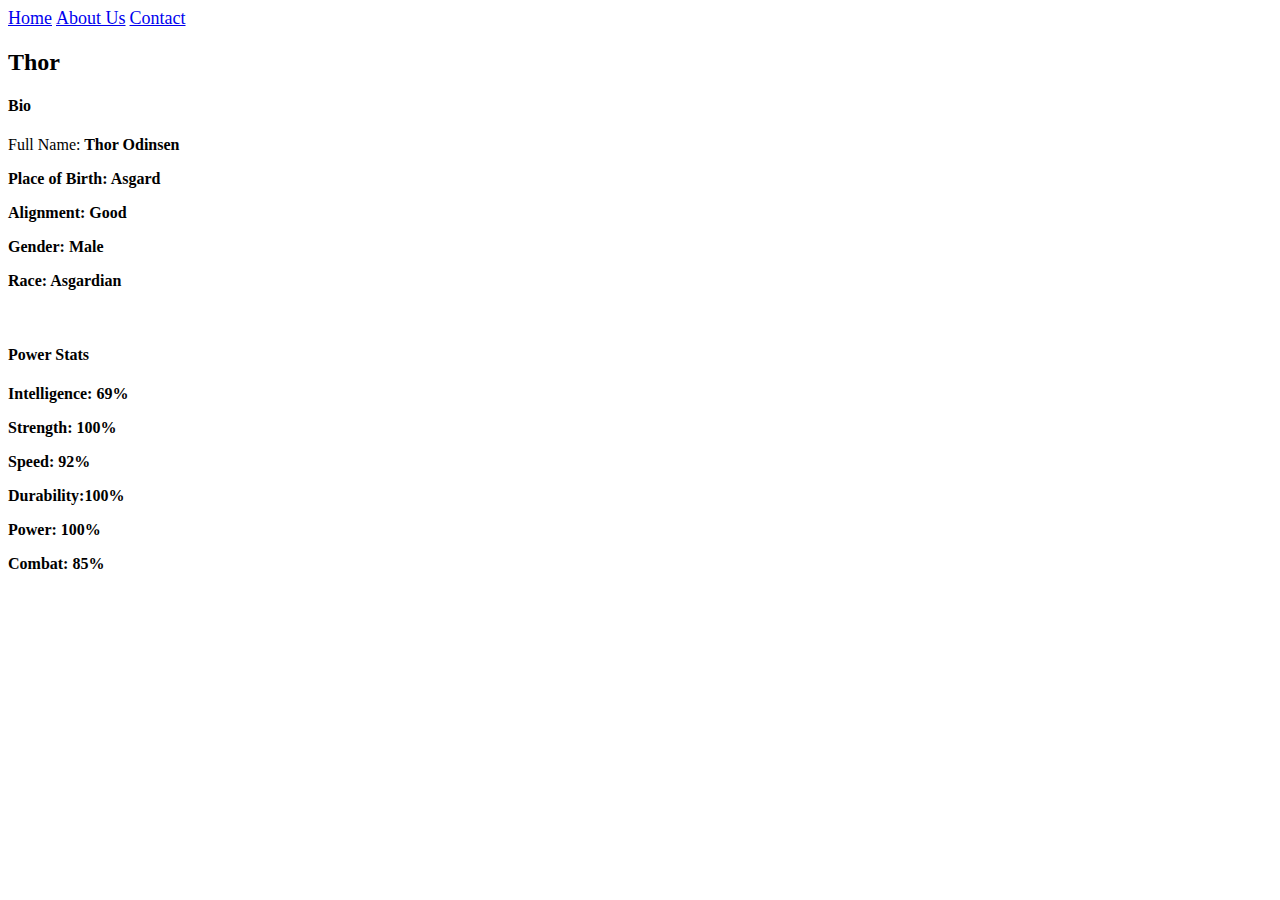
<file: avenger-1.html>
<!DOCTYPE html>
<html>
      <head>
           <link rel="stylesheet"href="style.css"
     </head>
      <body> <div id ='menu'>
            <a href="index.html">Home</a>
            <a href="about.html">About Us</a> 
            <a href="contact.html"> Contact</a>
        <h2>Thor</h2>
           <div class="gallery>"
        <img src="imges/avengers_01.jpg"/>
  <div>
       <h4>Bio</h4>
       <p><b></b>Full Name:<b> Thor Odinsen</p>
       <p><b>Place of Birth:<b> Asgard</p>
       <p><b>Alignment:<b> Good</p>
       <p><b>Gender:<b> Male</p>
        <p><b>Race:<b> Asgardian</p>
       <br/>

       <h4>Power Stats</h4>
       <p><b>Intelligence:<b> 69%</p>
       <p><b>Strength:<b> 100%</p>
       <p><b></b>Speed: <b>92%</p>
       <p><b>Durability:<b>100%</p>
       <p><b>Power:<b> 100%</p>
       <p><b>Combat:<b> 85%</p>
       </div>
   </body>
 </html>
</file>
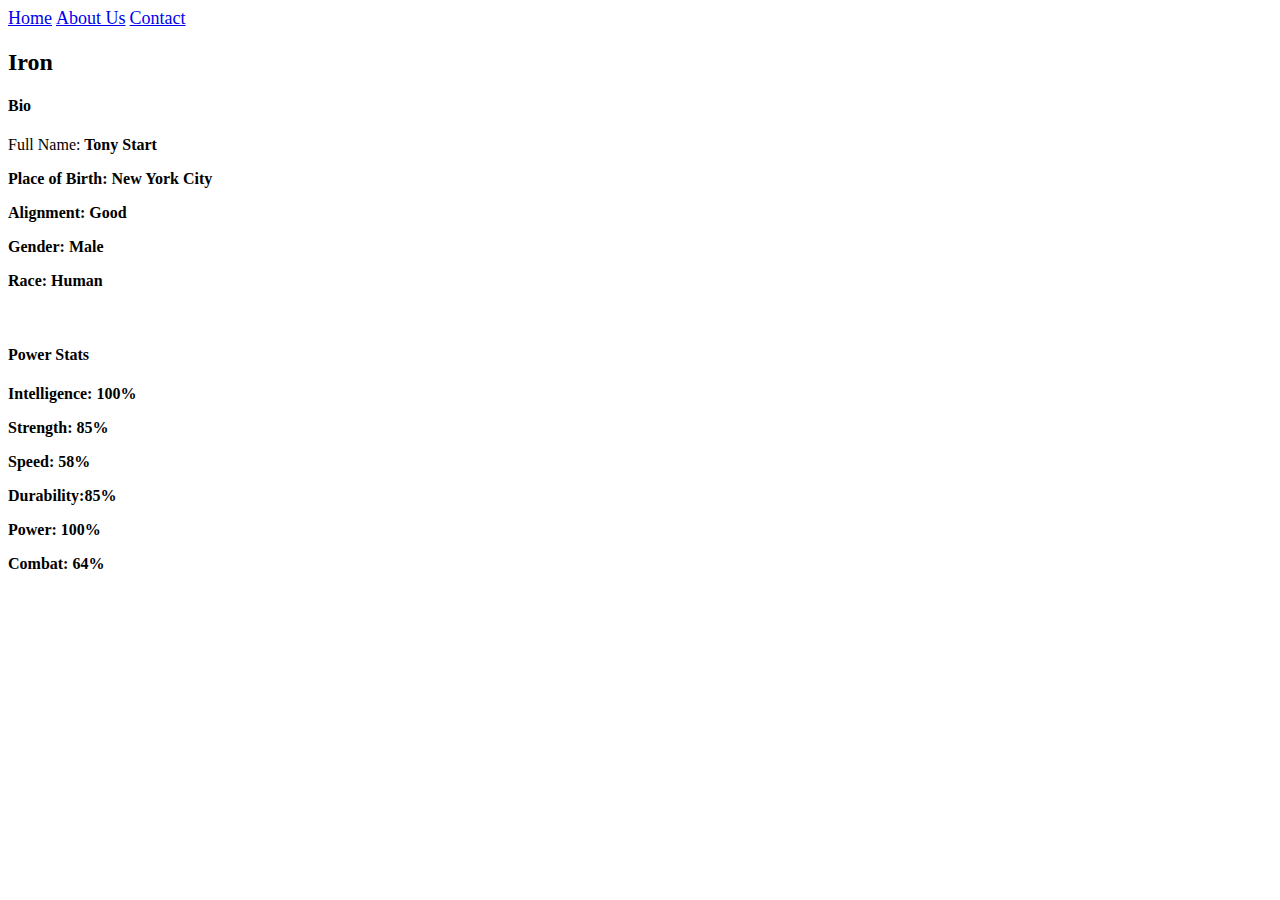
<file: avenger-2.html>
<!DOCTYPE html>
<html>
      <head>
           <link rel="stylesheet"href="style.css"
     </head>
      <body> <div id ='menu'>
            <a href="index.html">Home</a>
            <a href="about.html">About Us</a> 
            <a href="contact.html"> Contact</a>
        <h2>Iron</h2>
           <div class="gallery>"
        <img src="imges/avengers_02.jpg"/>
    <div>
       <h4>Bio</h4>
       <p><b></b>Full Name:<b> Tony Start</p>
       <p><b>Place of Birth:<b> New York City</p>
       <p><b>Alignment:<b> Good</p>
       <p><b>Gender:<b> Male</p>
        <p><b>Race:<b> Human</p>
       <br/>
       <h4>Power Stats</h4>
       <p><b>Intelligence:<b> 100%</p>
       <p><b>Strength:<b> 85%</p>
       <p><b></b>Speed: <b> 58%</p>
       <p><b>Durability:<b>85%</p>
       <p><b>Power:<b> 100%</p>
       <p><b>Combat:<b> 64%</p>
       </div>
   </body>
 </html>
</file>
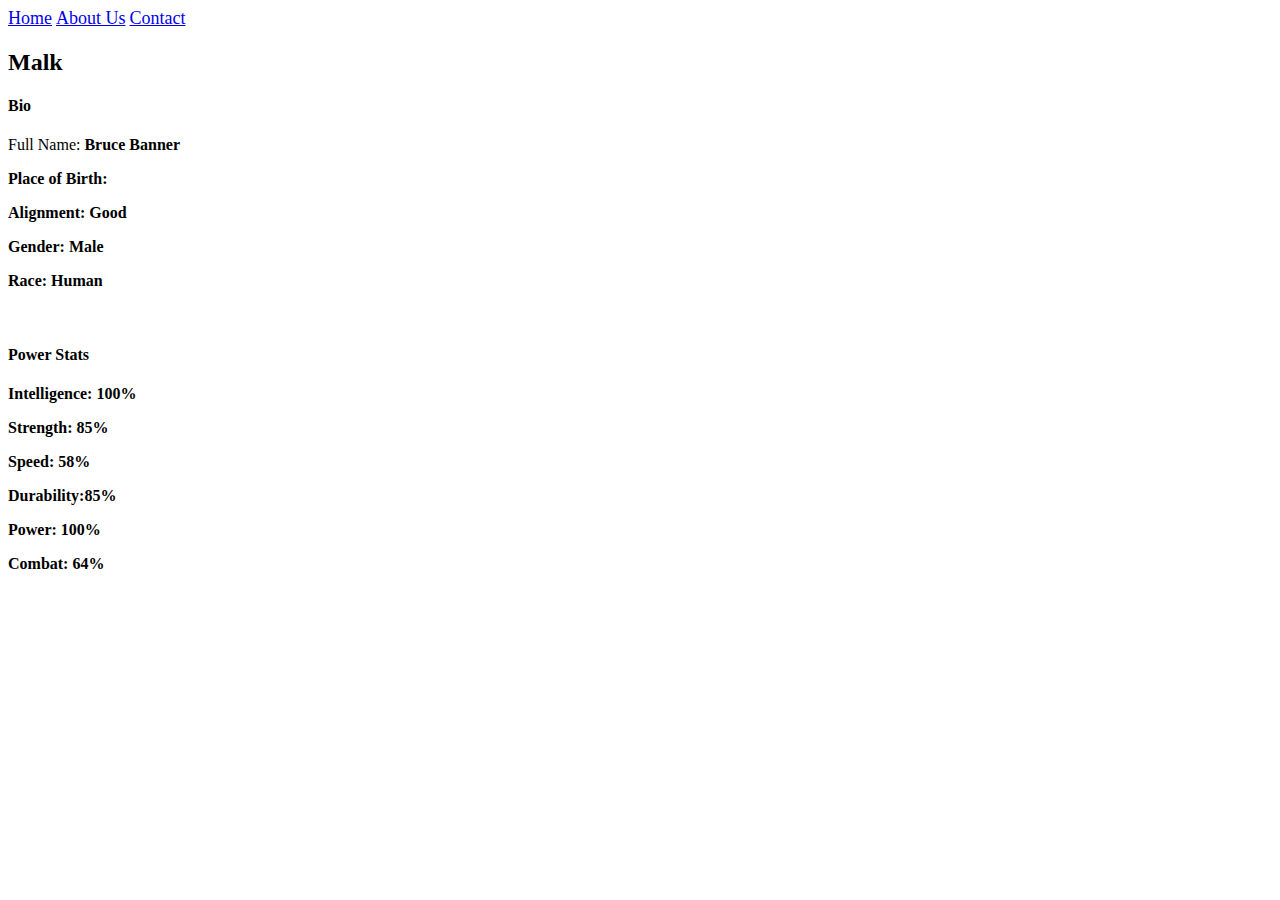
<file: avenger-3.html>
<!DOCTYPE html>
<html>
      <head>
           <link rel="stylesheet"href="style.css"
     </head>
      <body> <div id ='menu'>
        <a href="index.html">Home</a>
        <a href="about.html">About Us</a> 
        <a href="contact.html"> Contact</a>
        <h2>Malk</h2>
           <div class="gallery>"
        <img src="imges/avengers_03.jpg"/>
    <div>
       <h4>Bio</h4>
       <p><b></b>Full Name:<b> Bruce Banner</p>
       <p><b>Place of Birth:<b> </p>
       <p><b>Alignment:<b> Good</p>
       <p><b>Gender:<b> Male</p>
        <p><b>Race:<b> Human</p>
       <br/>
       <h4>Power Stats</h4>
       <p><b>Intelligence:<b> 100%</p>
       <p><b>Strength:<b> 85%</p>
       <p><b></b>Speed: <b> 58%</p>
       <p><b>Durability:<b>85%</p>
       <p><b>Power:<b> 100%</p>
       <p><b>Combat:<b> 64%</p>
       </div>
   </body>
 </html>
</file>
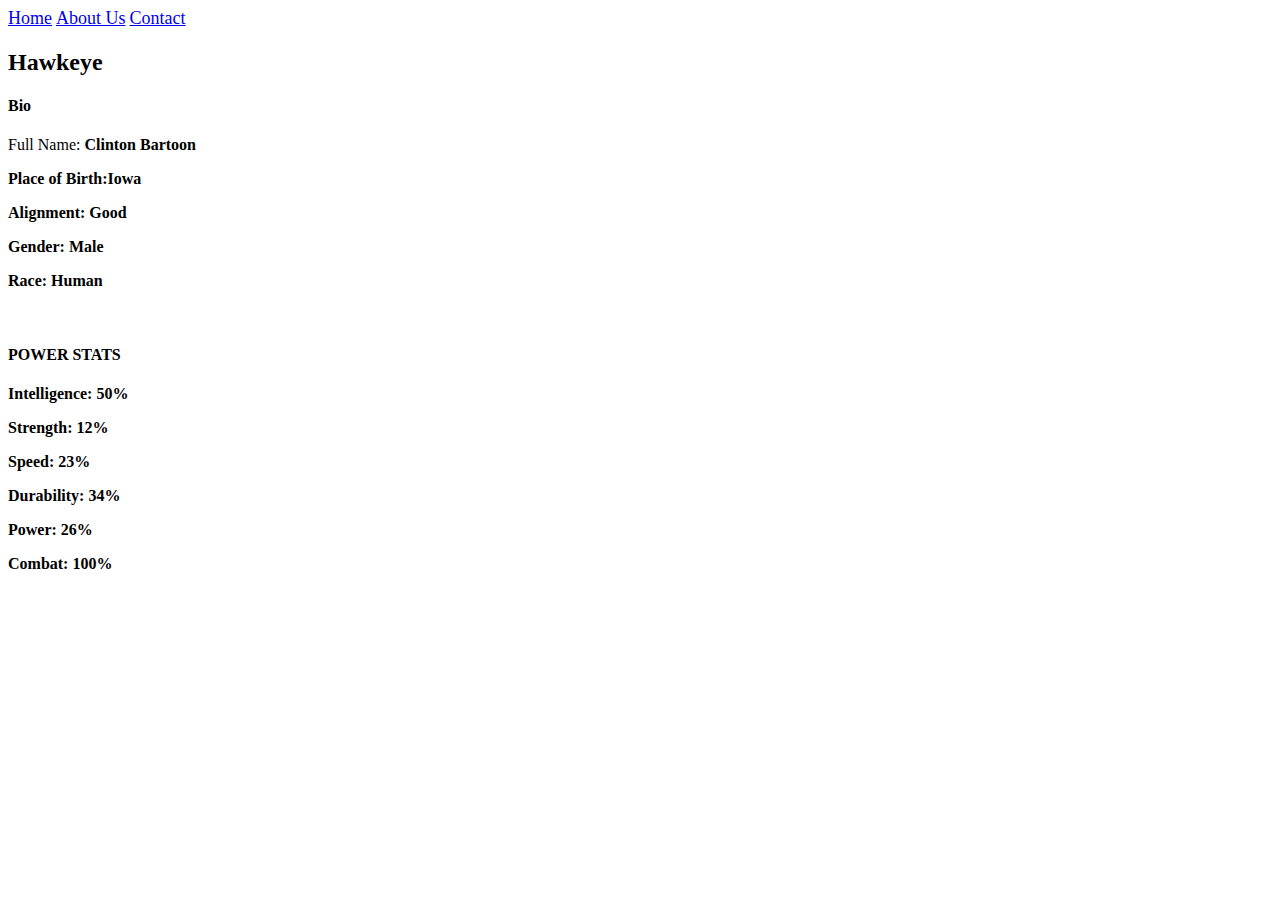
<file: avenger-4.html>
<!DOCTYPE html>
<html>
      <head>
           <link rel="stylesheet"href="style.css"
     </head>
      <body> <div id ='menu'>
        <a href="index.html">Home</a>
        <a href="about.html">About Us</a> 
        <a href="contact.html"> Contact</a>
        <h2>Hawkeye</h2>
           <div class="gallery>"
        <img src="imges/avengers_04.jpg"/>
    <div>
       <h4>Bio</h4>
       <p><b></b>Full Name:<b> Clinton Bartoon</p>
       <p><b>Place of Birth:<b>Iowa </p>
       <p><b>Alignment:<b> Good</p>
       <p><b>Gender:<b> Male</p>
        <p><b>Race:<b> Human</p>
       <br/>
       <h4>POWER STATS</h4>
       <p><b>Intelligence:<b> 50%</p>
       <p><b>Strength:<b> 12%</p>
       <p><b></b>Speed: <b> 23%</p>
       <p><b>Durability:<b> 34%</p>
       <p><b>Power:<b> 26%</p>
       <p><b>Combat:<b> 100%</p>
       </div>
   </body>
 </html>
</file>
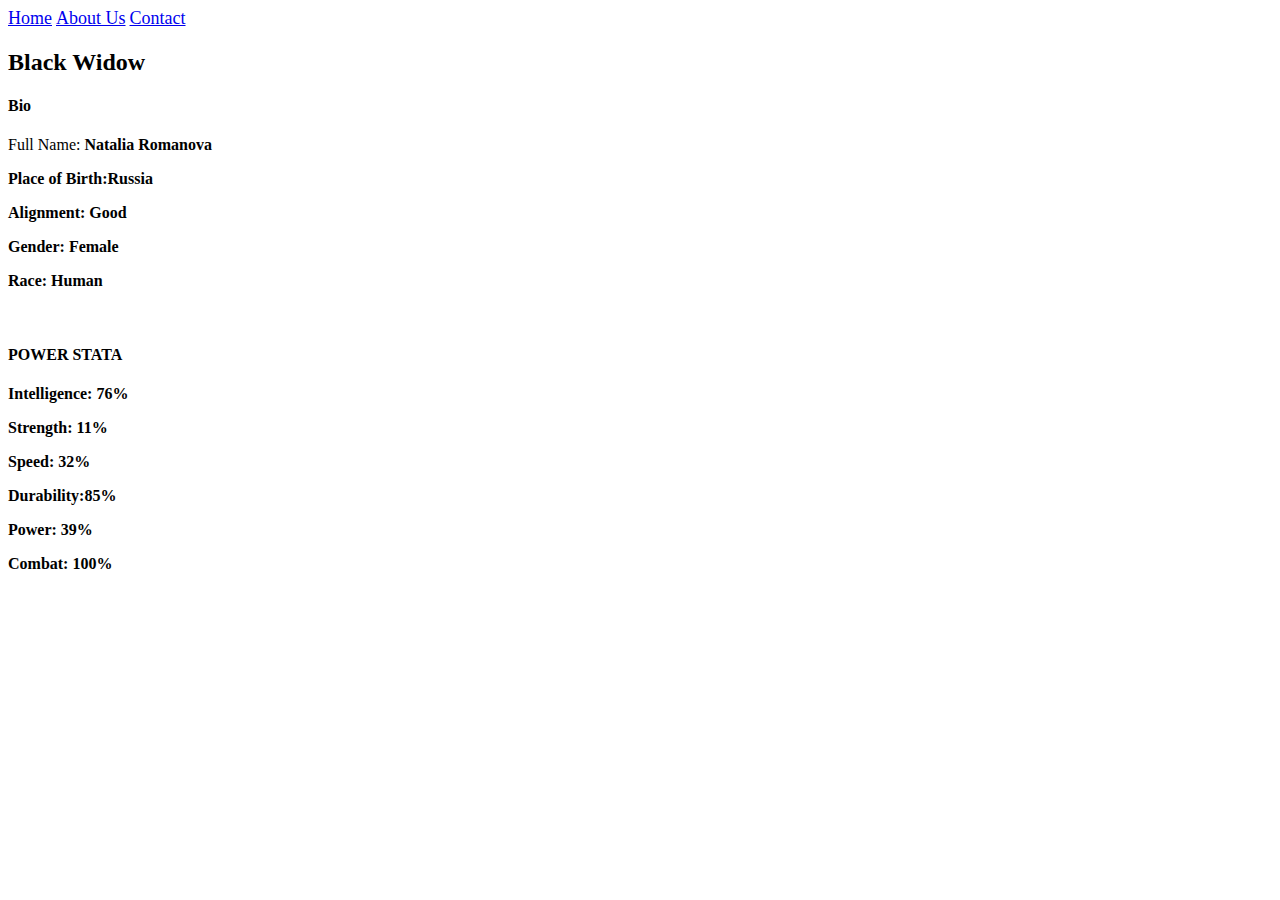
<file: avenger-6.html>
<!DOCTYPE html>
<html>
      <head>
           <link rel="stylesheet"href="style.css"
     </head>
      <body> <div id ='menu'>
        <a href="index.html">Home</a>
        <a href="about.html">About Us</a> 
        <a href="contact.html"> Contact</a>
        <h2>Black Widow</h2>
           <div class="gallery>"
        <img src="imges/avengers_06jpg"/>
    <div>
       <h4>Bio</h4>
       <p><b></b>Full Name:<b> Natalia Romanova</p>
       <p><b>Place of Birth:<b>Russia </p>
       <p><b>Alignment:<b> Good</p>
       <p><b>Gender:<b> Female</p>
        <p><b>Race:<b> Human</p>
       <br/>
       <h4>POWER STATA</h4>
       <p><b>Intelligence:<b> 76%</p>
       <p><b>Strength:<b> 11%</p>
       <p><b></b>Speed: <b> 32%</p>
       <p><b>Durability:<b>85%</p>
       <p><b>Power:<b> 39%</p>
       <p><b>Combat:<b> 100%</p>
       </div>
   </body>
 </html>
</file>
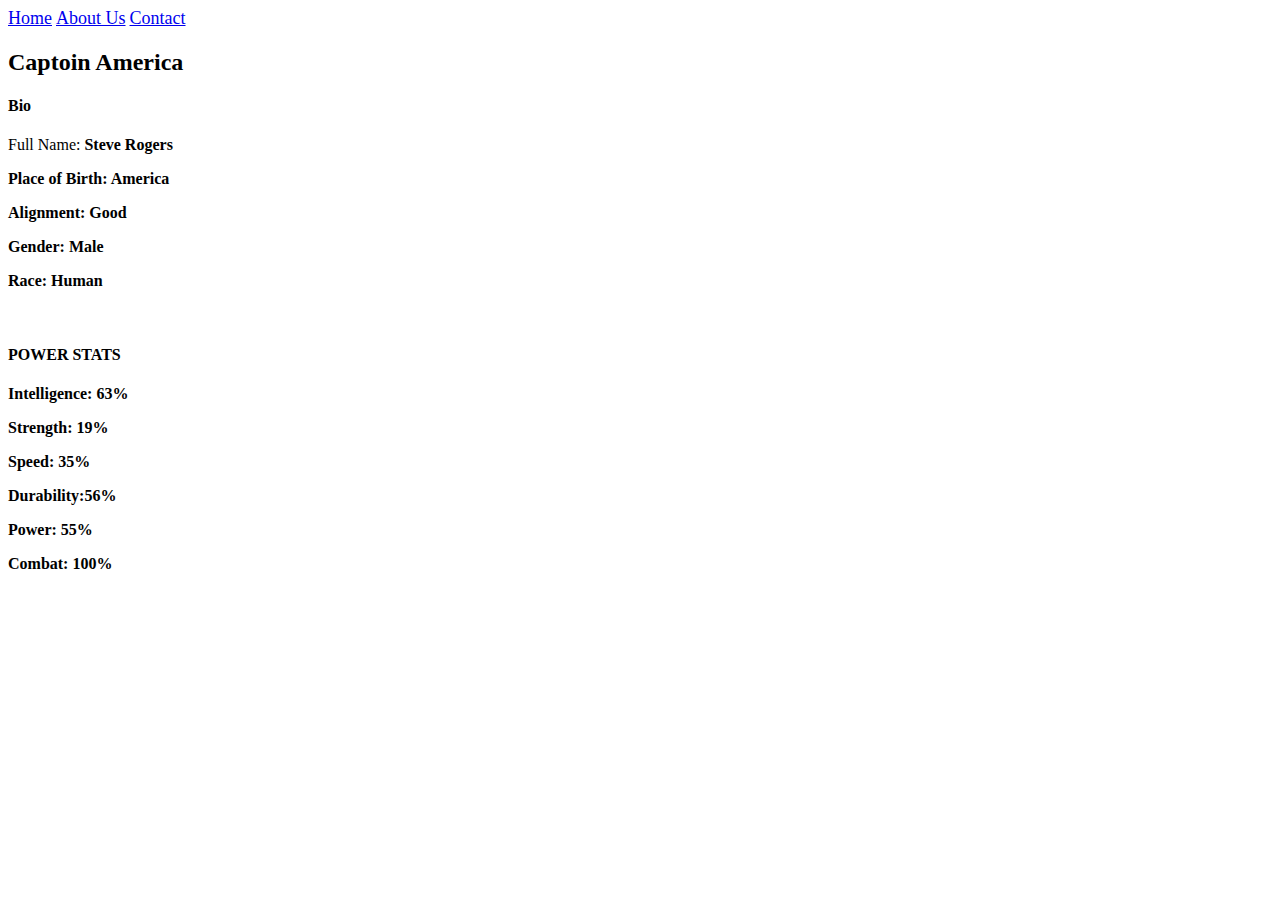
<file: avengers-5.html>
<!DOCTYPE html>
<html>
      <head>
           <link rel="stylesheet"href="style.css"
     </head>
      <body> <div id ='menu'>
        <a href="index.html">Home</a>
        <a href="about.html">About Us</a> 
        <a href="contact.html"> Contact</a>
        <h2>Captoin America</h2>
           <div class="gallery>"
        <img src="imges/avengers_05.jpg"/>
    <div>
       <h4>Bio</h4>
       <p><b></b>Full Name:<b> Steve Rogers</p>
       <p><b>Place of Birth:<b> America</p>
       <p><b>Alignment:<b> Good</p>
       <p><b>Gender:<b> Male</p>
        <p><b>Race:<b> Human</p>
       <br/>
       <h4>POWER STATS</h4>
       <p><b>Intelligence:<b> 63%</p>
       <p><b>Strength:<b> 19%</p>
       <p><b></b>Speed: <b> 35%</p>
       <p><b>Durability:<b>56%</p>
       <p><b>Power:<b> 55%</p>
       <p><b>Combat:<b> 100%</p>
       </div>
   </body>
 </html>
</file>
<file: style.css>
.galley img {
        width: 100%;
}

# menu{
      width:100%;
      height:40px;
      background-color: cornflowerblue;
      padding: top 12px;

}
#menu a{
       colorr: #ffffff;
       font-family:Helvetico,sans-seri;
       font-size:18px;
}
</file>
